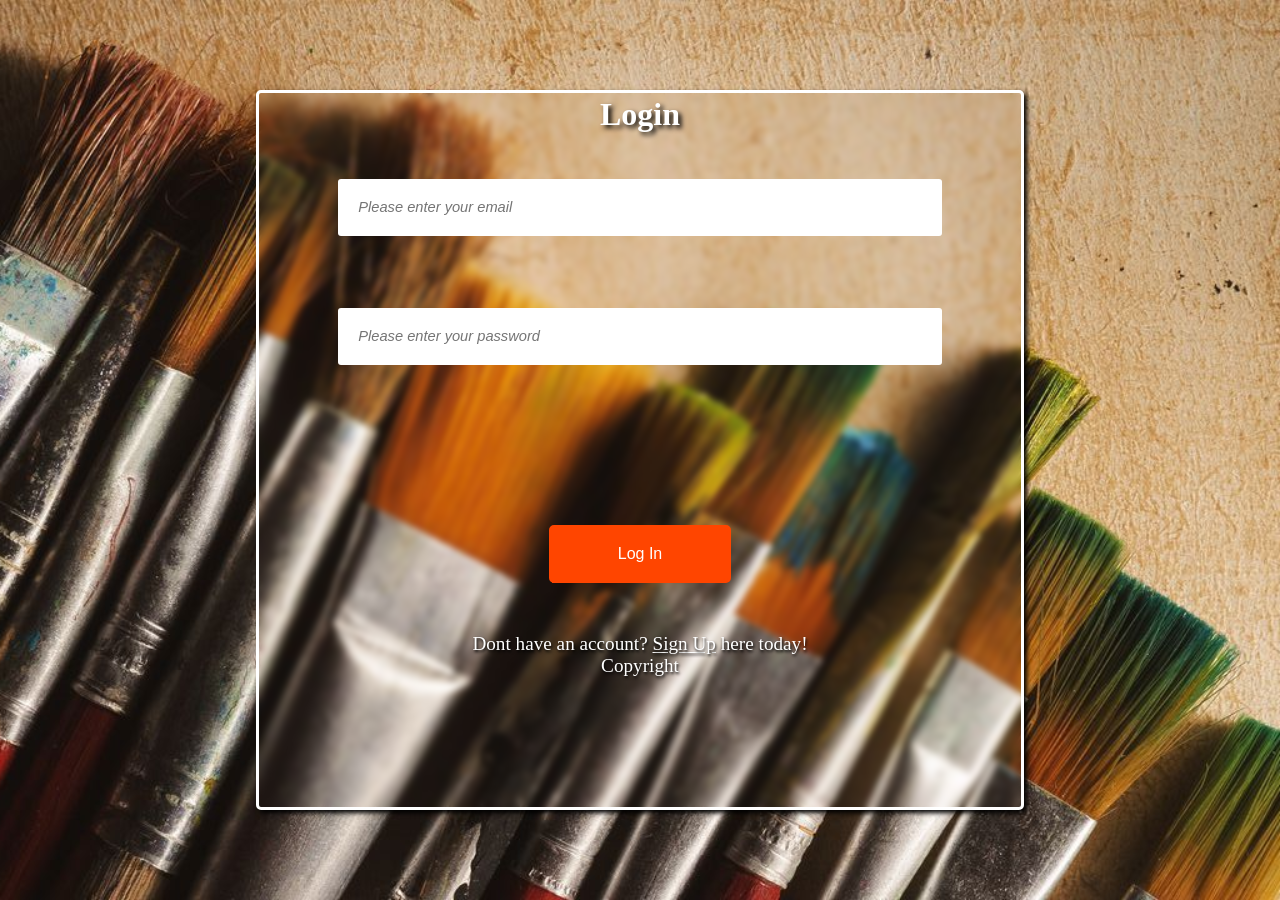
<file: My Projects/Python Login (with GUI and SQL)/web/pages/index.html>
<!DOCTYPE html>
<html lang="en">
<head>
    <meta charset="UTF-8">
    <title>Login Page</title>
    <script type="javascript" src="/eel.js"></script>
    <link rel="stylesheet" href="../resources/index.css">
    <link rel="preconnect" href="https://fonts.googleapis.com">
    <link rel="preconnect" href="https://fonts.gstatic.com" crossorigin>
    <link rel="stylesheet" href="https://fonts.googleapis.com/css2?family=Material+Symbols+Outlined:opsz,wght,FILL,GRAD@20..48,100..700,0..1,-50..200" />
    <link href="https://fonts.googleapis.com/css2?family=Montserrat:ital,wght@0,100;0,200;0,400;0,500;0,600;0,800;1,500&family=Poppins:ital,wght@0,100;0,300;0,400;0,500;0,700;1,400;1,500&family=Roboto+Condensed:ital,wght@0,300;0,400;1,400&family=Roboto:ital,wght@0,100;0,300;0,400;0,500;0,700;1,400&display=swap" rel="stylesheet">
</head>
<body class="body">
    <!-- preloader section start -->
    <!-- <section class="loader-body" id="loader-body">
        <section class="loader">
            <div class="loader-item"></div>
            <div class="loader-item"></div>
            <div class="loader-item"></div>
        </section>
        <h3>loading webpage...</h3>
        <h2>If you're seeing this message then its been a while. Check your network connection</h2>
        <img src="../resources/plug-circle-exclamation.svg">
    </section> -->
    <!-- preloader section end -->


    <div class="login">
        <h2>Login</h2>
        <div class="data">
            <div>
                <input placeholder="Please enter your email" type="email" name="email" id="email">
            </div>
            <div>
                <input placeholder="Please enter your password" type="password" name="password" id="password">
            </div>
            <span class="feed" id="feed">Wrong Username or Password!</span>
            <div class="loginBtn">
                <button class="submitBtn" id="submitBtn">Log In</button>
            </div>
        </div>
        <p>Dont have an account? <a href="signup.html">Sign Up</a> here today!</p>
        <p>Copyright <span id="dateSpan"></span></p>
    </div>


    <script>
        let dateSpan = document.getElementById('dateSpan')
        let email = document.getElementById('email')
        let password = document.getElementById('password')
        let btn = document.getElementById('submitBtn')
        let feedHub = document.getElementById('feed')

        /* window.addEventListener("load", function(){
            const loaderBody = document.getElementById("loader-body")
            loaderBody.className += " loader-hidden"
        }) */


        //user login
        function btnlogin(){
            let username = email.value
            let userpassword = password.value
            eel.btnLogin(username, userpassword)
        }

        btn.addEventListener('click', btnlogin())

        //login data response
        eel.expose(login_return)
        function login_return(status){
            if (status == 'success'){
                location.href = 'admin.html'
            }
            else {
                feedHub.classList.add('show')
                setTimeout(function(){
                    feedHub.classList.remove('show')
                }, 3000)
            }
        }




        ;
    </script>
</body>
</html>
</file>
<file: My Projects/Python Login (with GUI and SQL)/web/resources/index.css>
*{
    margin: 0;
    padding: 0;
    box-sizing: border-box;
}
body{
    position: relative;
    width: 100%;
    height: 100vh;
}
.body{
    background-image: url('../resources/brushes.jpg');
    background-size: cover;
    background-position: center;
    display: flex;
    justify-content: center;
    align-items: center;
}




/* ----------------loading animation-------------- */
.loader-body{
    position: relative;
    height: 100vh;
    display: flex;
    flex-direction: column;
    align-items: center;
    justify-content: center;
    background: #151320;
    position: fixed;
    top: 0;
    left: 0;
    width: 100%;
    height: 100%;
    z-index: 100;
    transition: .5s ease;
    -o-transition: .5s ease;
    -moz-transition: .5s ease;
    -webkit-transition: .5s ease;
}
.loader-body.loader-hidden{
    animation: loaderFadeOut 1s ease 1 forwards;
    /* -webkit-animation: loaderFadeOut 1s forwards;
    -o-animation: loaderFadeOut 1s forwards;
    -moz-animation: loaderFadeOut 1s forwards; */
}
@keyframes loaderFadeOut {
    100%{
        opacity: 0;
        visibility: hidden;
    }
}
.loader-body h3{
    position: relative;
    color: rgb(148, 145, 145);
    display: flex;
    white-space: nowrap;
    font-family: Arial, sans-serif;
    font-style: italic;
    font-size: 1.3em;
    letter-spacing: .15em;
    margin-top: 1em;
}
.loader-body h2{
    position: absolute;
    left: 0;
    bottom: 10%;
    width: 100%;
    text-align: center;
    text-shadow: 1px 1px 1px #000;
    color: #dc143c;
    font-size: 1.3em;
    visibility: hidden;
    opacity: 0;
    animation: connection 2s linear 14s 1 forwards;
}
.loader-body img{
    position: absolute;
    bottom: 20%;
    right: 50%;
    width: 3em;
    height: 3em;
    background-color: #dc143c;
    padding: .4em;
    border-radius: 50%;
    visibility: hidden;
    opacity: 0;
    animation: connection 2s linear 14s 1 forwards;
}
@keyframes connection {
    100%{
        visibility: visible;
        opacity: 1;
    }
}
.loader{
    width: 6em;
    height: 6em;
    border-radius: 50%;
    perspective: 48em;
}
.loader .loader-item{
    position: absolute;
    width: 100%;
    height: 100%;
    border-radius: 50%;
}
.loader .loader-item:nth-child(1){
    border-bottom: 6px solid #dc143c;
    transform: rotateX(35deg) rotateY(-45deg);
    animation: rotate1 1s linear infinite;
    -moz-animation: rotate1 1s linear infinite;
    -o-animation: rotate1 1s linear infinite;
    -webkit-animation: rotate1 1s linear infinite;
}
.loader .loader-item:nth-child(2){
    border-right: 6px solid #36f372;
    transform: rotateX(50deg) rotateY(10deg);
    animation: rotate2 1s linear infinite;
    -webkit-animation: rotate2 1s linear infinite;
    -o-animation: rotate2 1s linear infinite;
    -moz-animation: rotate2 1s linear infinite;
}
.loader .loader-item:nth-child(3){
    border-top: 6px solid #ff4500;
    transform: rotateX(35deg) rotateY(30deg);
    animation: rotate3 1s linear infinite;
    -moz-animation: rotate3 1s linear infinite;
    -webkit-animation: rotate3 1s linear infinite;
    -o-animation: rotate3 1s linear infinite;
}
@keyframes rotate1 {
    100%{
        transform: rotateX(35deg) rotateY(-45deg) rotateZ(360deg);
    }
}
@keyframes rotate2 {
    100%{
        transform: rotateX(50deg) rotateY(10deg) rotateZ(360deg);
    }
}
@keyframes rotate3 {
    100%{
        transform: rotateX(35deg) rotateY(30deg) rotateZ(360deg);
    }
}







/* Web page */
.login{
    position: relative;
    color: white;
    width: 60%;
    height: 80%;
    border: 3px solid;
    transition: .4s ease;
    padding: .2em;
    box-shadow: 3px 3px 5px black;
    backdrop-filter: blur(3px);
    border-radius: 5px;
}
.feed{
    width: 100%;
    height: 10%;
    text-align: center;
    display: grid;
    place-content: center;
    margin: 0 auto;
    font-weight: 600;
    font-size: 1.2em;
    color: black;
    background-color: hsl(0, 79%, 65%);
    position: relative;
    visibility: hidden;
}
.feed.show{
    visibility: visible;
    animation: Shake 2s ease 4 alternate;
}
@keyframes Shake {
    50%{
        background-color: hsl(0, 22%, 55%);
        font-size: 1.3em;
    }
}
.login h2{
    text-align: center;
    font-size: 2em;
    color: white;
    margin-bottom: 1em;
    text-shadow: 3px 3px 5px black;
}
.login .data{
    position: relative;
    width: 80%;
    height: 65%;
    display: flex;
    flex-direction: column;
    justify-content: space-evenly;
    margin: .5em auto;
}
.login div{
    position: relative;
    width: 100%;
    height: 25%;
    margin: 0 auto;
    text-align: center;
}
.login div input{
    position: relative;
    margin: 0 auto;
    width: 100%;
    height: 50%;
    border-radius: 3px;
    border: none;
}
input::placeholder{
    padding-left: 1.4em;
    font-size: 1.1em;
    font-style: italic;
}
.login div input:focus{
    outline-color: orangered;
    padding: .5em;
    font-size: 1em;
    text-align: left;
}
.loginBtn{
    position: relative;
    display: flex;
    justify-content: space-around;
    align-items: center;
}
.loginBtn button{
    position: relative;
    height: 50%;
    font-size: 2em;
    font-weight: 500;
    width: 30%;
    border-radius: 5px;
    cursor: pointer;
    outline: 0;
    border: 3px solid orangered;
    background-color: orangered;
    color: white;
    font-size: 1em;
    transition: .5s ease;
}
.loginBtn button::after, .loginBtn button::before{
    content: '';
    position: absolute;
    width: 60%;
    height: 100%;
    background-color: transparent;
    border: 3px solid orangered;
    transition: .5s ease;
}
.loginBtn button::after{
    top: 0;
    right: 0;
    border-radius: 0 5px 5px 0;
    border-top: 0;
    border-left: 0;
}
.loginBtn button::before{
    top: 0;
    left: 0;
    border-radius: 0 5px 5px 0;
    border-bottom: 0;
    border-right: 0;
}
.loginBtn button:hover{
    background-color: transparent;
    transform: scale(1.1);
}
.loginBtn button:hover::before{
    top: -40%;
    left: -30%;
    opacity: .6;
}
.loginBtn button:hover::after{
    top: 40%;
    right: -30%;
    opacity: .6;
}
.login p {
    text-align: center;
    text-shadow: 1px 2px 3px black;
    font-size: 1.2em;
}
.login p a{
    color: white;
    text-underline-offset: 2px;
    transition: .4s ease;
}
.login p a:hover{
    color: orangered;
    text-shadow: 1px 1px 2px black;
}



.admin{
    position: relative;
    width: 100%;
    height: 100vh;
}
.admin nav{
    width: 100%;
    height: 15%;
    padding: .5em;
    display: flex;
    align-items: center;
    justify-content: space-between;
    box-shadow: 3px 0 5px #dbdbdb;
}
nav .links{
    width: 40%;
}
.links h1{
    text-align: center;
    font-family: 'Roboto';
}
.links ul{
    width: 100%;
    display: flex;
    list-style-type: none;
    justify-content: space-evenly;
    font-family: 'Poppins';
    font-size: 1em;
}
ul li{
    position: relative;
    cursor: pointer;
    transition: .4s ease;
}
.links ul li:after{
    content: '';
    position: absolute;
    top: 100%;
    left: 0;
    height: 4px;
    background-color: orangered;
    width: 0;
    border-radius: 3px;
    transition: .4s ease;
}
.links ul li:hover{
    color: orangered;
}
.links ul li:hover:after{
    width: 100%;
}
.user{
    position: relative;
    width: 40%;
    height: 80%;
    display: flex;
    align-items: center;
    justify-content: space-evenly;
}
.user .img{
    width: 4rem;
    height: 100%;
    border-radius: 50%;
    border: 4px solid orangered;
}
.admin .dash{
    width: 100%;
    height: 85%;
    padding: 1em;
    display: flex;
}
.dash .side{
    width: 20%;
    background-color: #dbdbdb;
    border-radius: 4px;
    padding: .8em;
}
.side ul{
    list-style-type: none;
    margin-bottom: 1.5em;
    transition: .4s ease;
}
.side ul p{
    position: relative;
    font-size: 1.3em;
    padding: 0 .4em;
    background-color: hsl(0, 0%, 76%);
    border-radius: 2px;
    margin-bottom: .3em;
}
.side ul p:after{
    content: '';
    position: absolute;
    left: 0;
    top: 0;
    height: 100%;
    width: .3em;
    background-color: orangered;
    
}
.side ul li{
    font-size: 1.1em;
    transition: .4s ease;
}
.side ul li:hover{
    color: orangered;
    font-family: 'Poppins';
    transform: translateX(5px);
}
.dash .side2{
    width: 65%;
    padding: 1em;
}
</file>
